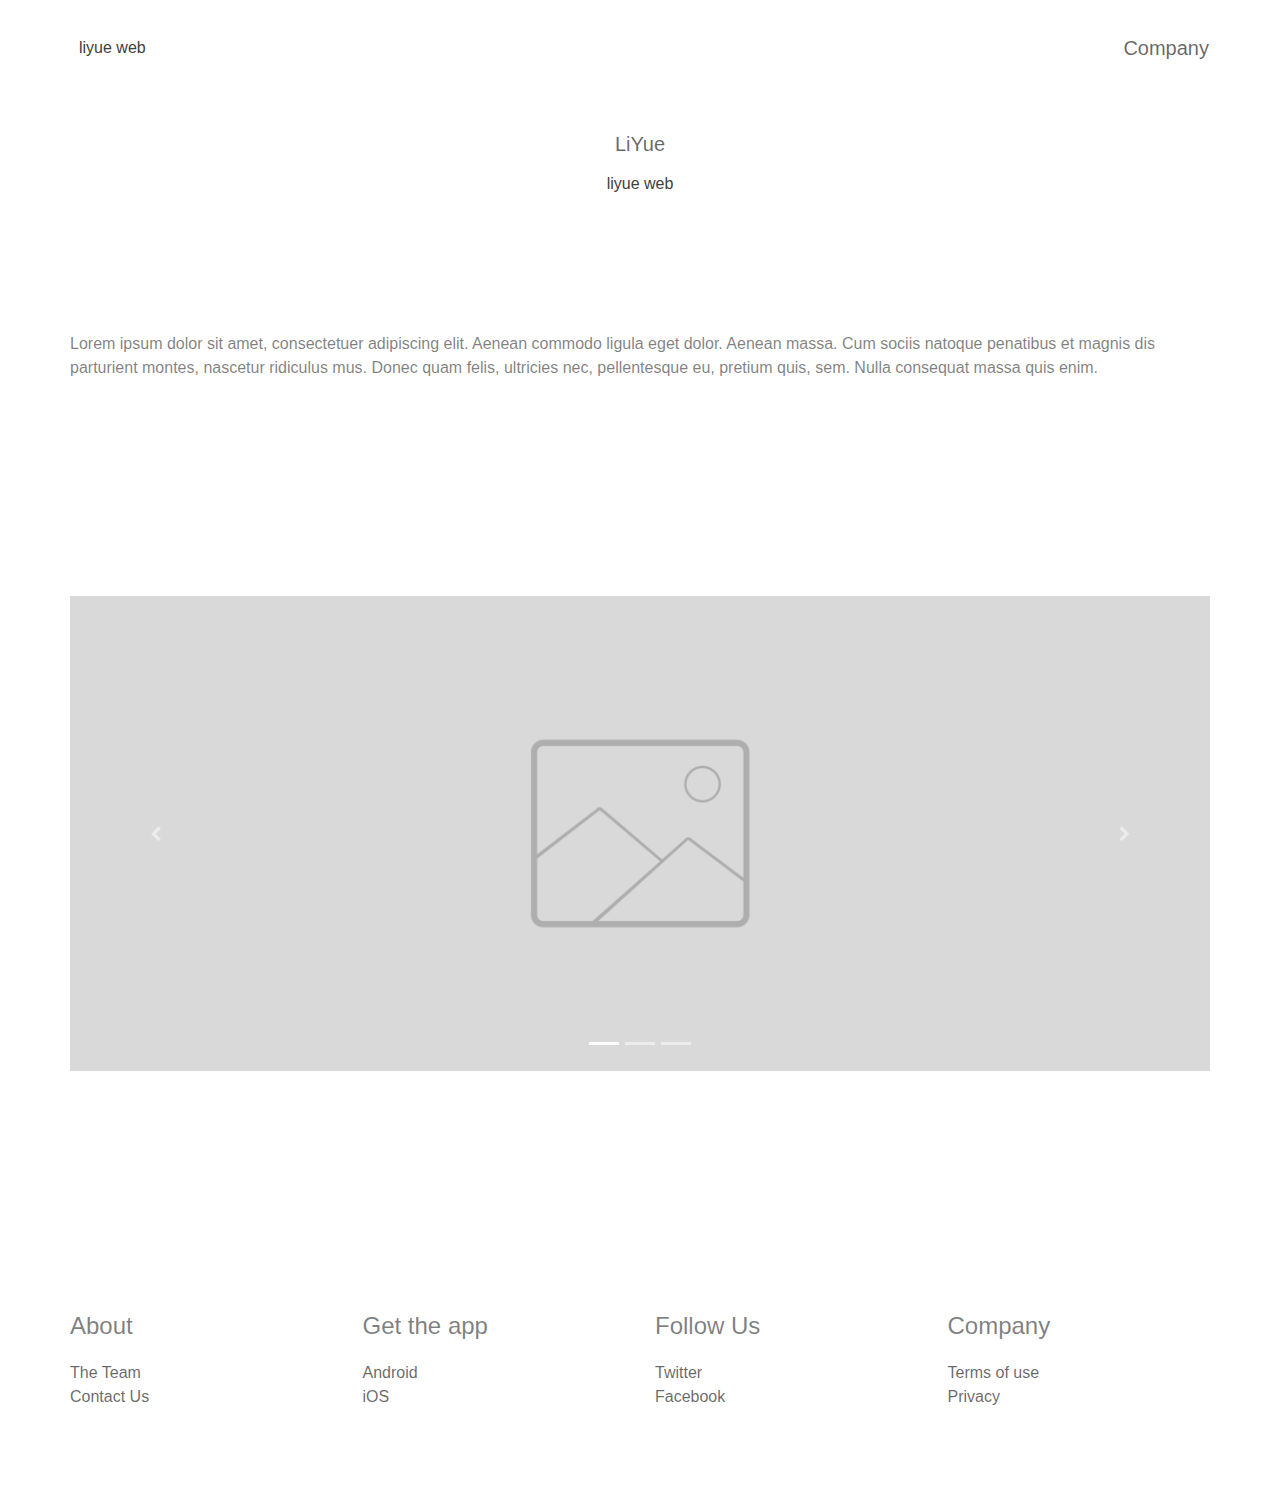
<file: liyue/index.html>
<!doctype html>
<html lang="zh">
<head>
    <meta charset="utf-8">
    <meta name="keywords" content="lily,李越">
    <meta name="description" content="liyue is a girl">
    <meta name="viewport" content="width=device-width, initial-scale=1.0, viewport-fit=cover">
    <link rel="shortcut icon" type="image/png" href="favicon.png">
    
	<link rel="stylesheet" type="text/css" href="./css/bootstrap.min.css?2150">
	<link rel="stylesheet" type="text/css" href="style.css?8390">
	<link rel="stylesheet" type="text/css" href="./css/font-awesome.min.css">
	
    <title>liyue web</title>


    
<!-- Analytics -->
 
<!-- Analytics END -->
    
</head>
<body>
<!-- Main container -->
<div class="page-container">
    
<!-- bloc-0 -->
<div class="bloc l-bloc" id="bloc-0">
	<div class="container bloc-sm">
		<div class="row">
			<div class="col">
				<nav class="navbar navbar-light row navbar-expand-md nav-invert" role="navigation">
					<button id="nav-toggle" type="button" class="ui-navbar-toggler navbar-toggler border-0 p-0" data-toggle="collapse" data-target=".navbar-46708" aria-expanded="false" aria-label="Toggle navigation">
						<span class="navbar-toggler-icon"></span>
					</button>
					<div class="collapse navbar-collapse navbar-46708">
						<ul class="site-navigation nav navbar-nav">
							<li class="nav-item">
								<a href="index.html" class="nav-link">liyue web</a>
							</li>
						</ul>
					</div><a class="navbar-brand mr-0" href="index.html">Company</a>
				</nav>
			</div>
		</div>
	</div>
</div>
<!-- bloc-0 END -->

<!-- bloc-1 -->
<div class="bloc l-bloc" id="bloc-1">
	<div class="container bloc-sm">
		<div class="row">
			<div class="col">
				<nav class="navbar navbar-light row navbar-expand-md flex-column" role="navigation">
					<a class="navbar-brand mx-auto" href="index.html">LiYue</a>
					<button id="nav-toggle" type="button" class="ui-navbar-toggler navbar-toggler border-0 p-0" data-toggle="collapse" data-target=".navbar-12933" aria-expanded="false" aria-label="Toggle navigation">
						<span class="navbar-toggler-icon"></span>
					</button>
					<div class="collapse navbar-collapse navbar-12933">
						<ul class="site-navigation nav navbar-nav mx-auto justify-content-center">
							<li class="nav-item">
								<a href="index.html" class="nav-link">liyue web</a>
							</li>
						</ul>
					</div>
				</nav>
			</div>
		</div>
	</div>
</div>
<!-- bloc-1 END -->

<!-- bloc-2 -->
<div class="bloc l-bloc" id="bloc-2">
	<div class="container bloc-lg">
		<div class="row">
			<div class="col">
				<p>
					Lorem ipsum dolor sit amet, consectetuer adipiscing elit. Aenean commodo ligula eget dolor. Aenean massa. Cum sociis natoque penatibus et magnis dis parturient montes, nascetur ridiculus mus. Donec quam felis, ultricies nec, pellentesque eu, pretium quis, sem. Nulla consequat massa quis enim.
				</p>
			</div>
		</div>
	</div>
</div>
<!-- bloc-2 END -->

<!-- bloc-3 -->
<div class="bloc l-bloc" id="bloc-3">
	<div class="container bloc-lg">
		<div class="row voffset-clear-xs">
			<div class="col-12">
				<div id="carousel-25167" class="carousel slide" data-ride="carousel">
					<ol class="carousel-indicators">
						<li data-target="#carousel-25167" data-slide-to="0" class="active">
						</li>
						<li data-target="#carousel-25167" data-slide-to="1">
						</li>
						<li data-target="#carousel-25167" data-slide-to="2">
						</li>
					</ol>
					<div class="carousel-inner" role="listbox">
						<div class="carousel-item active">
							<img class="d-inline-block w-100" alt="slide 1" src="img/placeholder-image-wide.png" />
							<div class="carousel-caption">
							</div>
						</div>
						<div class="carousel-item">
							<img alt="slide 2" class="d-inline-block w-100" src="img/placeholder-image-wide.png" />
							<div class="carousel-caption">
							</div>
						</div>
						<div class="carousel-item">
							<img class="d-inline-block w-100" alt="slide 3" src="img/placeholder-image-wide.png" />
							<div class="carousel-caption">
							</div>
						</div>
					</div><a class="carousel-nav-controls carousel-control-prev" href="#carousel-25167" role="button" data-slide="prev"><span class="fa fa-chevron-left"></span><span class="sr-only">Previous</span></a><a class="carousel-nav-controls carousel-control-next" href="#carousel-25167" role="button" data-slide="next"><span class="fa fa-chevron-right"></span><span class="sr-only">Next</span></a>
				</div>
			</div>
		</div>
		<div class="row voffset-clear-xs voffset">
			<div class="col-6 col-sm-3">
				<img src="img/lazyload-ph.png" data-src="img/citysky-overlay.png" class="img-fluid mx-auto d-block lazyload" />
			</div>
			<div class="col-6 col-sm-3">
				<img src="img/lazyload-ph.png" data-src="img/path-overlay.png" class="img-fluid mx-auto d-block lazyload" />
			</div>
			<div class="col-6 col-sm-3">
				<img src="img/lazyload-ph.png" data-src="img/golden-gate-overlay.png" class="img-fluid mx-auto d-block lazyload" />
			</div>
			<div class="col-6 col-sm-3">
				<img src="img/lazyload-ph.png" data-src="img/map-overlay.png" class="img-fluid mx-auto d-block lazyload" />
			</div>
		</div>
	</div>
</div>
<!-- bloc-3 END -->

<!-- ScrollToTop Button -->
<a class="bloc-button btn btn-d scrollToTop" onclick="scrollToTarget('1',this)"><span class="fa fa-chevron-up"></span></a>
<!-- ScrollToTop Button END-->


<!-- bloc-4 -->
<div class="bloc l-bloc " id="bloc-4">
	<div class="container bloc-lg">
		<div class="row">
			<div class="col-md-3 col-sm-6">
				<h4 class="mg-md text-sm-left text-center">
					About
				</h4><a href="index.html" class="a-btn a-block footer-link">The Team</a><a href="index.html" class="a-btn a-block footer-link">Contact Us</a>
			</div>
			<div class="col-md-3 col-sm-6">
				<h4 class="mg-md text-sm-left text-center">
					Get the app
				</h4><a href="index.html" class="a-btn a-block footer-link">Android</a><a href="index.html" class="a-btn a-block footer-link">iOS</a>
			</div>
			<div class="col-md-3 col-sm-6">
				<h4 class="mg-md text-sm-left text-center">
					Follow Us
				</h4><a href="index.html" class="a-btn a-block footer-link">Twitter</a><a href="index.html" class="a-btn a-block footer-link">Facebook</a>
			</div>
			<div class="col-md-3 col-sm-6">
				<h4 class="mg-md text-sm-left text-center">
					Company
				</h4><a href="index.html" class="a-btn a-block footer-link">Terms of use</a><a href="index.html" class="a-btn a-block footer-link">Privacy</a>
			</div>
		</div>
	</div>
</div>
<!-- bloc-4 END -->

</div>
<!-- Main container END -->
    

<script src="./js/jquery-3.3.1.min.js?7333"></script>
<script src="./js/bootstrap.bundle.min.js?2547"></script>
<script src="./js/blocs.min.js?1181"></script>
<script src="./js/lazysizes.min.js" defer></script>
<!-- Additional JS END -->



<!-- Preloader -->
<div id="page-loading-blocs-notifaction" class="page-preloader"></div>
<!-- Preloader END -->

</body>
</html>
</file>
<file: liyue/style.css>
/*-----------------------------------------------------------------------------------
	    (null)
        Built with Blocs
-----------------------------------------------------------------------------------*/
 
body{
	margin:0;
	padding:0;
    background:#FFFFFF;
    overflow-x:hidden;
    -webkit-font-smoothing: antialiased;
    -moz-osx-font-smoothing: grayscale;
}
.page-container{overflow-x:hidden;} /* Prevents unwanted scroll space when scroll FX used. */
a,button{transition: background .3s ease-in-out;outline: none!important;} /* Prevent ugly blue glow on chrome and safari */
a:hover{text-decoration: none; cursor:pointer;}


/* Preloader */

.page-preloader{position: fixed;top: 0;bottom: 0;width: 100%;z-index:100000;background:#FFFFFF url("img/pageload-spinner.gif") no-repeat center center;}

/* = Blocs
-------------------------------------------------------------- */

.bloc{
	width:100%;
	clear:both;
	background: 50% 50% no-repeat;
	padding:0 50px;
	-webkit-background-size: cover;
	-moz-background-size: cover;
	-o-background-size: cover;
	background-size: cover;
	position:relative;
	display:flex;
}
.bloc .container{
	padding-left:0;
	padding-right:0;
}


/* Sizes */

.bloc-lg{
	padding:100px 50px;
}
.bloc-sm{
	padding:20px 50px;
}


/* Light theme */

.d-bloc .card,.l-bloc{
	color:rgba(0,0,0,.5);
}
.d-bloc .card button:hover,.l-bloc button:hover{
	color:rgba(0,0,0,.7);
}
.l-bloc .icon-round,.l-bloc .icon-square,.l-bloc .icon-rounded,.l-bloc .icon-semi-rounded-a,.l-bloc .icon-semi-rounded-b{
	border-color:rgba(0,0,0,.7);
}
.d-bloc .card .divider-h span,.l-bloc .divider-h span{
	border-color:rgba(0,0,0,.1);
}
.d-bloc .card .a-btn,.l-bloc .a-btn,.l-bloc .navbar a,.l-bloc a .icon-sm, .l-bloc a .icon-md, .l-bloc a .icon-lg, .l-bloc a .icon-xl, .l-bloc h1 a, .l-bloc h2 a, .l-bloc h3 a, .l-bloc h4 a, .l-bloc h5 a, .l-bloc h6 a, .l-bloc p a{
	color:rgba(0,0,0,.6);
}
.d-bloc .card .a-btn:hover,.l-bloc .a-btn:hover,.l-bloc .navbar a:hover, .l-bloc a:hover .icon-sm, .l-bloc a:hover .icon-md, .l-bloc a:hover .icon-lg, .l-bloc a:hover .icon-xl, .l-bloc h1 a:hover, .l-bloc h2 a:hover, .l-bloc h3 a:hover, .l-bloc h4 a:hover, .l-bloc h5 a:hover, .l-bloc h6 a:hover, .l-bloc p a:hover{
	color:rgba(0,0,0,1);
}
.l-bloc .navbar-toggle .icon-bar{
	color:rgba(0,0,0,.6);
}
.d-bloc .card .btn-wire,.d-bloc .card .btn-wire:hover,.l-bloc .btn-wire,.l-bloc .btn-wire:hover{
	color:rgba(0,0,0,.7);
	border-color:rgba(0,0,0,.3);
}

/* Row Margin Offsets */

.voffset{
	margin-top:30px;
}


/* = NavBar
-------------------------------------------------------------- */

.hero .hero-nav{
	padding-left:inherit;
	padding-right:inherit;
}
/* Handle Multi Level Navigation */.navbar-light .navbar-nav .nav-link {
	color: rgb(64, 64, 64);
}
.btco-menu li > a {
	padding: 10px 15px;
	color: #000;
}
.btco-menu .active a:focus,.btco-menu li a:focus ,.navbar > .show > a:focus{
	background: transparent;
	outline: 0;
}
.dropdown-menu .show > .dropdown-toggle::after{
	transform: rotate(-90deg);
}

/* = Bric adjustment margins
-------------------------------------------------------------- */

.mg-md{
	margin-top:10px;
	margin-bottom:20px;
}

/* = Buttons
-------------------------------------------------------------- */

.btn-d,.btn-d:hover,.btn-d:focus{
	color:#FFF;
	background:rgba(0,0,0,.3);
}

/* Prevent ugly blue glow on chrome and safari */
button{
	outline: none!important;
}

.a-block{
	width:100%;
	text-align:left;
	display: inline-block;
}
.text-center .a-block{
	text-align:center;
}





.card-sq, .card-sq .card-header, .card-sq .card-footer{
	border-radius:0;
}
.card-rd{
	border-radius:30px;
}
.card-rd .card-header{
	border-radius:29px 29px 0 0;
}
.card-rd .card-footer{
	border-radius:0 0 29px 29px;
}





/* ScrollToTop button */

.scrollToTop{
	width:40px;
	height:40px;
	position:fixed;
	bottom:20px;
	right:20px;
	opacity: 0;
	z-index: 500;
	transition: all .3s ease-in-out;
}
.scrollToTop span{
	margin-top: 6px;
}
.showScrollTop{
	font-size: 14px;
	opacity: 1;
}

/* = Custom Styling
-------------------------------------------------------------- */

h1,h2,h3,h4,h5,h6,p,label,.btn,a{
	font-family:"Helvetica";
}
.container{
	max-width:1140px;
}

/* = Colour
-------------------------------------------------------------- */





/* = Mobile adjustments 
-------------------------------------------------------------- */
@media (max-width: 1024px)
{
    .bloc{
        padding-left: 20px; 
        padding-right: 20px;  
    }
    .bloc.full-width-bloc, .bloc-tile-2.full-width-bloc .container, .bloc-tile-3.full-width-bloc .container, .bloc-tile-4.full-width-bloc .container{
        padding-left: 0; 
        padding-right: 0;  
    }
}
@media (max-width: 991px)
{
    .container{width:100%;}
    .page-container, #hero-bloc{overflow-x: hidden;position: relative;} /* Prevent unwanted side scroll on mobile */
    .bloc{padding-left: constant(safe-area-inset-left);padding-right: constant(safe-area-inset-right);} /* iPhone X Notch Support*/
    .bloc-group, .bloc-group .bloc{display:block;width:100%;}
}
@media (max-width: 767px)
{
    .page-container{
        overflow-x: hidden;
        position:relative;
    }
    .bloc-tile-2 .container, .bloc-tile-3 .container, .bloc-tile-4 .container{
        padding-left:0;padding-right:0;
    }
    .a-block{
        padding:0 10px;
    }
    .btn-dwn{
       display:none; 
    }
    .voffset{
        margin-top:5px;
    }
    .voffset-md{
        margin-top:20px;
    }
    .voffset-lg{
        margin-top:30px;
    }
    form{
        padding:5px;
    }
    .close-lightbox{
        display:inline-block;
    }
    .blocsapp-device-iphone5{
	   background-size: 216px 425px;
	   padding-top:60px;
	   width:216px;
	   height:425px;
    }
    .blocsapp-device-iphone5 img{
	   width: 180px;
	   height: 320px;
    }
}
@media (max-width: 575px){
	.footer-link{
		text-align:center;
	}
	
}
</file>
